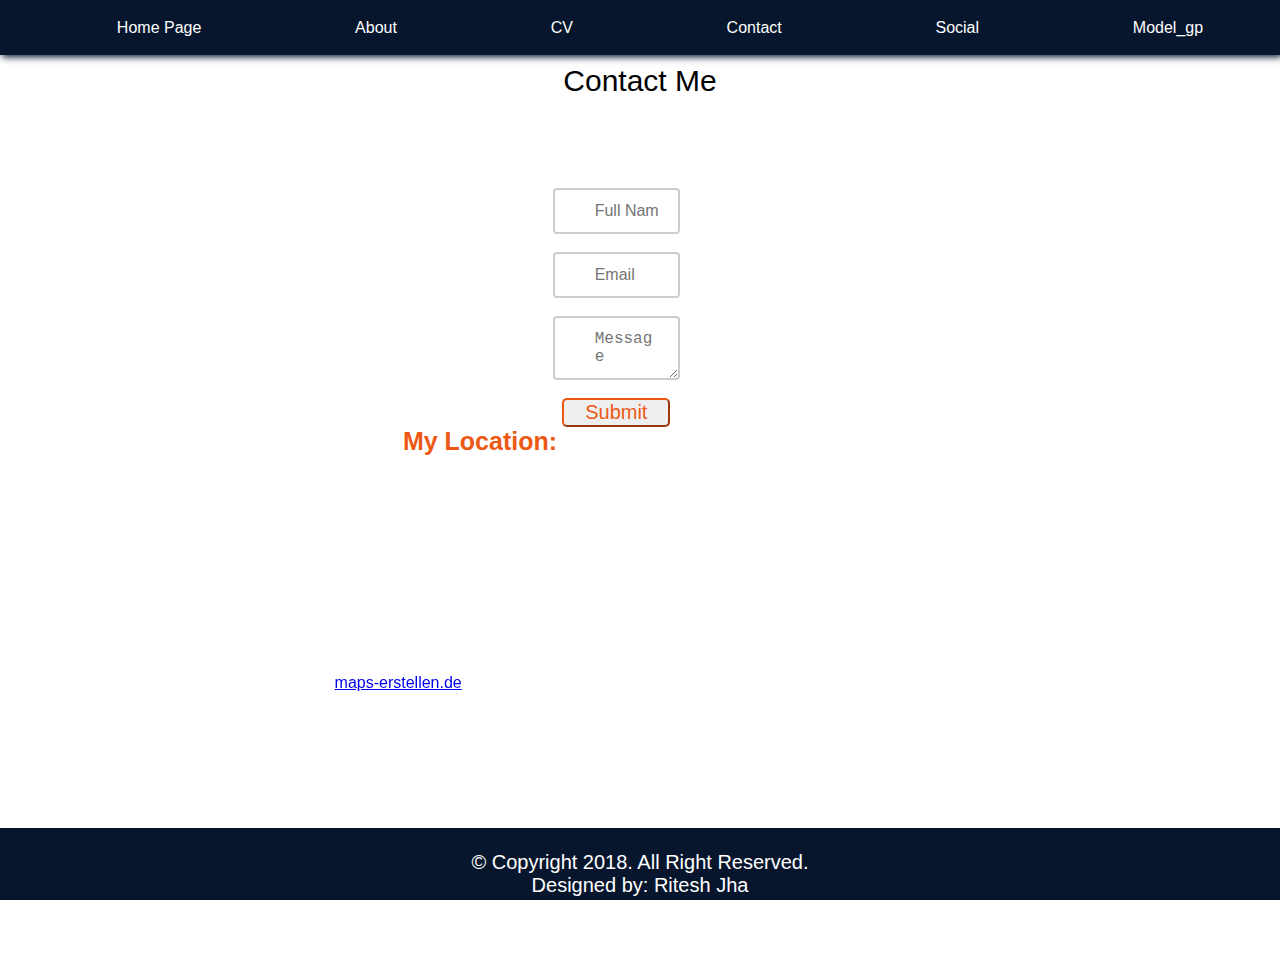
<file: contact.html>
<!DOCTYPE html PUBLIC "-//W3C//DTD HTML 4.01 Transitional//EN"
"http://www.w3.org/TR/html4/loose.dtd">
<html>
<head>
<meta name="generator" content="HTML Tidy for HTML5 for Linux version 5.2.0">
<meta http-equiv="Content-Type" content="text/html; charset=utf-8">
<meta http-equiv="Content-Style-Type" content="text/css">
<title>Contact</title>
<link rel="stylesheet" type="text/css" href="style.css">
<meta name="viewport" content="width=device-width, initial-scale=1.0">
<style type="text/css">
 div.c1 {text-align: center}
</style>
</head>
<body>
<div class="nav">
<ul>
<li><a href="index.html">Home Page</a></li>
<li><a href="about.html">About</a></li>
<li><a href="cv.html">CV</a></li>
<li><a href="contact.html">Contact</a></li>
<li><a href="social.html">Social</a></li>
<li><a href="model_gp.html" target="blank">Model_gp</a></li>
</ul>
</div>
<div class="header"><a>Contact Me</a></div>
<div class="section">
<div class="main">	
<div class="contact_form">
<form action="#"><input class="text_field" type="text" name="full_name" placeholder="Full Name" required=""><br>
<br>
<input class="text_field" type="text" name="email" placeholder="Email" required=""><br>
<br>
<textarea class="text_field" name="message" placeholder="Message"></textarea>
<br>
<br>
<button class="btn2">Submit</button></form>
</div>
<div class="c1"><a class="sub2">My Location:</a><br>
<br></div>
<div class="mapouter">
<div class="gmap_canvas"><iframe width="653" height="507" id="gmap_canvas" src="https://maps.google.com/maps?q=27.665837582514733%2085.37095006627044&amp;t=&amp;z=11&amp;ie=UTF8&amp;iwloc=&amp;output=embed" frameborder="0" scrolling="no" marginheight="0" marginwidth="0"></iframe></div>
<a href="https://www.maps-erstellen.de">maps-erstellen.de</a></div>
</div>
</div>
<div class="footer"><br>
&copy; Copyright 2018. All Right Reserved.<br>
Designed by: Ritesh Jha</div>
</body>
</html>
</file>
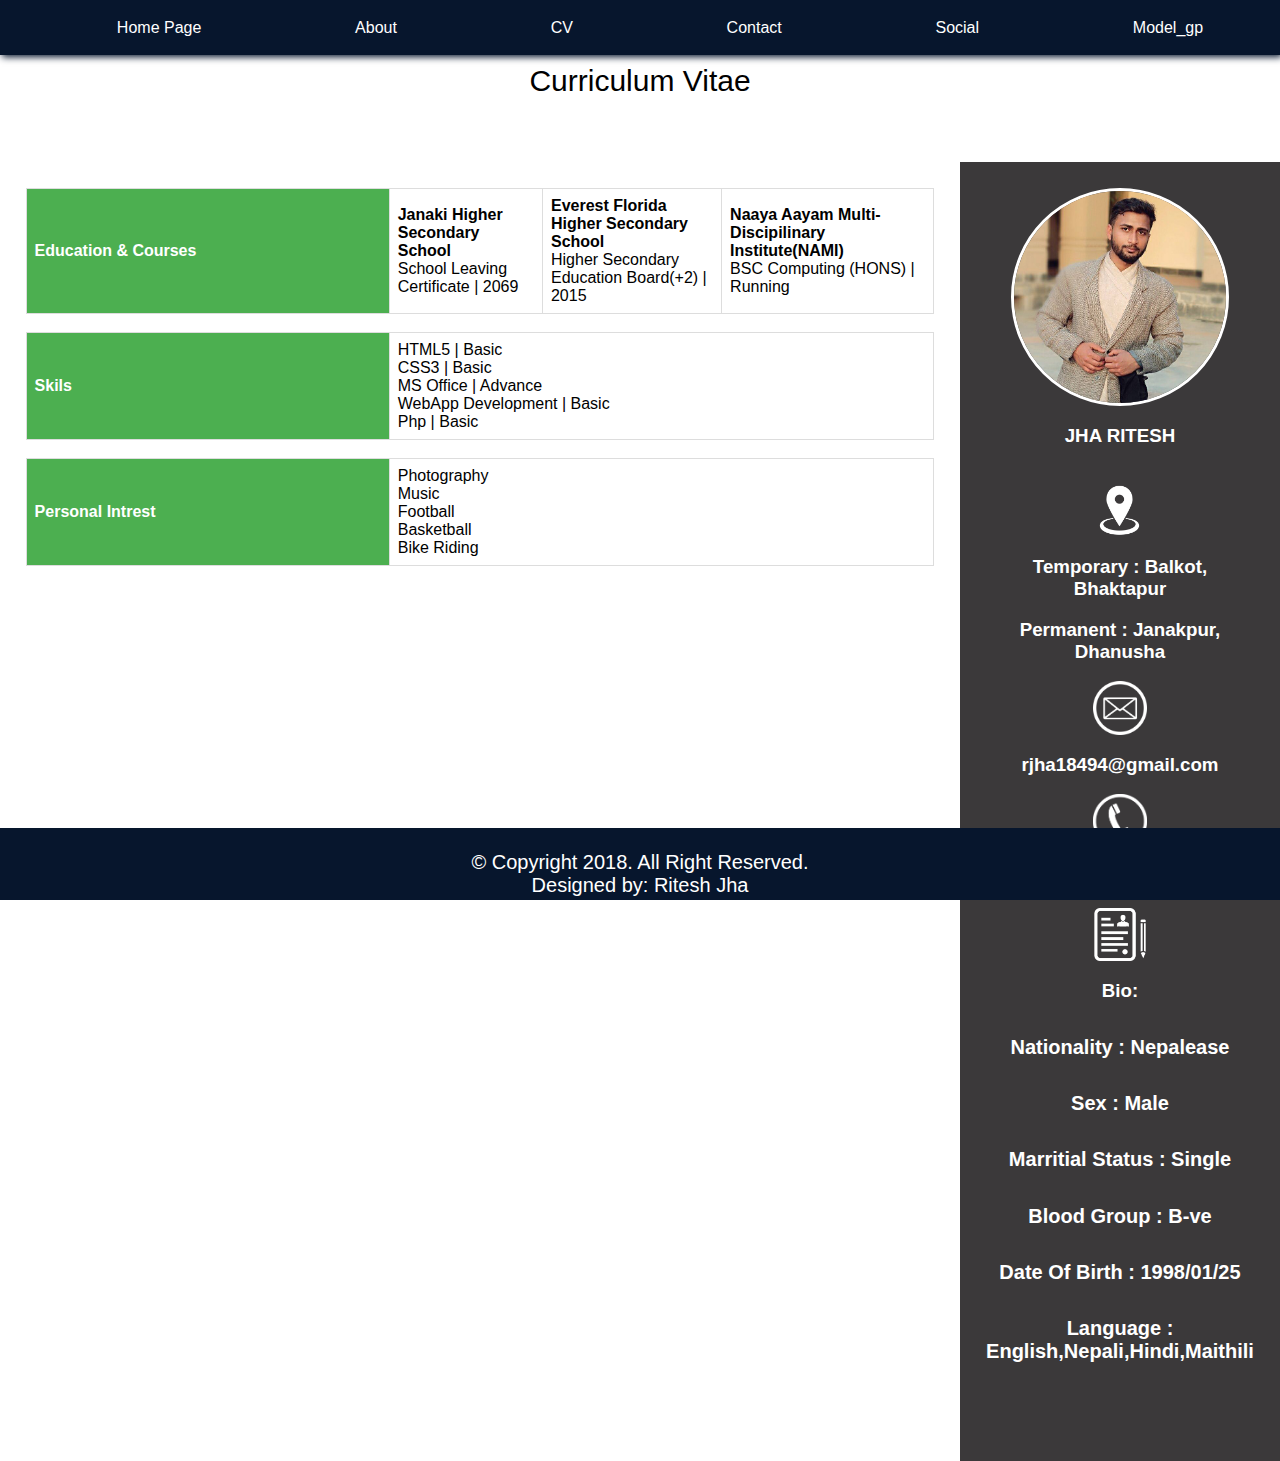
<file: cv.html>
<!DOCTYPE html PUBLIC "-//W3C//DTD HTML 4.01 Transitional//EN"
"http://www.w3.org/TR/html4/loose.dtd">
<html>
<head>
<meta name="generator" content="HTML Tidy for HTML5 for Linux version 5.2.0">
<meta http-equiv="Content-Type" content="text/html; charset=utf-8">
<meta http-equiv="Content-Style-Type" content="text/css">
<title>CV</title>
<link rel="stylesheet" type="text/css" href="style.css">
<meta name="viewport" content="width=device-width, initial-scale=1.0">
</head>
<body>
<div class="nav">
<ul>
<li><a href="index.html">Home Page</a></li>
<li><a href="about.html">About</a></li>
<li><a href="cv.html">CV</a></li>
<li><a href="contact.html">Contact</a></li>
<li><a href="social.html">Social</a></li>
<li><a href="model_gp.html" target="blank">Model_gp</a></li>
</ul>
</div>
<div class="body">
<div class="header"><a>Curriculum Vitae</a></div>
<div class="section">
<div class="main">
<table class="table">
<tr>
<th><a>Education &amp; Courses</a></th>
<td><strong><a>Janaki Higher Secondary School</a></strong><br>
<a>School Leaving Certificate | 2069</a></td>
<td><strong><a>Everest Florida Higher Secondary School</a></strong><br>
<a>Higher Secondary Education Board(+2) | 2015</a></td>
<td><strong><a>Naaya Aayam Multi-Discipilinary Institute(NAMI)</a></strong><br>
<a>BSC Computing (HONS) | Running</a></td>
</tr>
</table>
<br>
<table class="table">
<tr>
<th><a>Skils</a></th>
<td><a>HTML5 | Basic</a><br>
<a>CSS3 | Basic</a><br>
<a>MS Office | Advance</a><br>
<a>WebApp Development | Basic</a><br>
<a>Php | Basic</a></td>
</tr>
</table>
<br>
<table class="table">
<tr>
<th><a>Personal Intrest</a></th>
<td><a>Photography</a><br>
<a>Music</a><br>
<a>Football</a><br>
<a>Basketball</a><br>
<a>Bike Riding</a></td>
</tr>
</table>
</div>
<div class="sidebar">
<div class="leading"><img src="images/me.jpg" class="prof_img" alt="profile image"></div>
<h3>JHA RITESH</h3>
<br>
<img src="images/loc.png" class="info_icon" alt="locaiton logo">
<h3>Temporary : Balkot, Bhaktapur</h3>
<h3>Permanent : Janakpur, Dhanusha</h3>
<img src="images/email.png" class="info_icon" alt="email logo">
<h3>rjha18494@gmail.com</h3>
<img src="images/phone.png" class="info_icon" alt="phone logo">
<h3>(977) 9861065994</h3>
<img src="images/bio.png" class="info_icon" alt="bio logo">
<h3>Bio:</h3>
<h5>Nationality : Nepalease</h5>
<h5>Sex : Male</h5>
<h5>Marritial Status : Single</h5>
<h5>Blood Group : B-ve</h5>
<h5>Date Of Birth : 1998/01/25</h5>
<h5>Language : English,Nepali,Hindi,Maithili</h5>
</div>
</div>
<div class="footer"><br>
&copy; Copyright 2018. All Right Reserved.<br>
Designed by: Ritesh Jha</div>
</div>
</body>
</html>
</file>
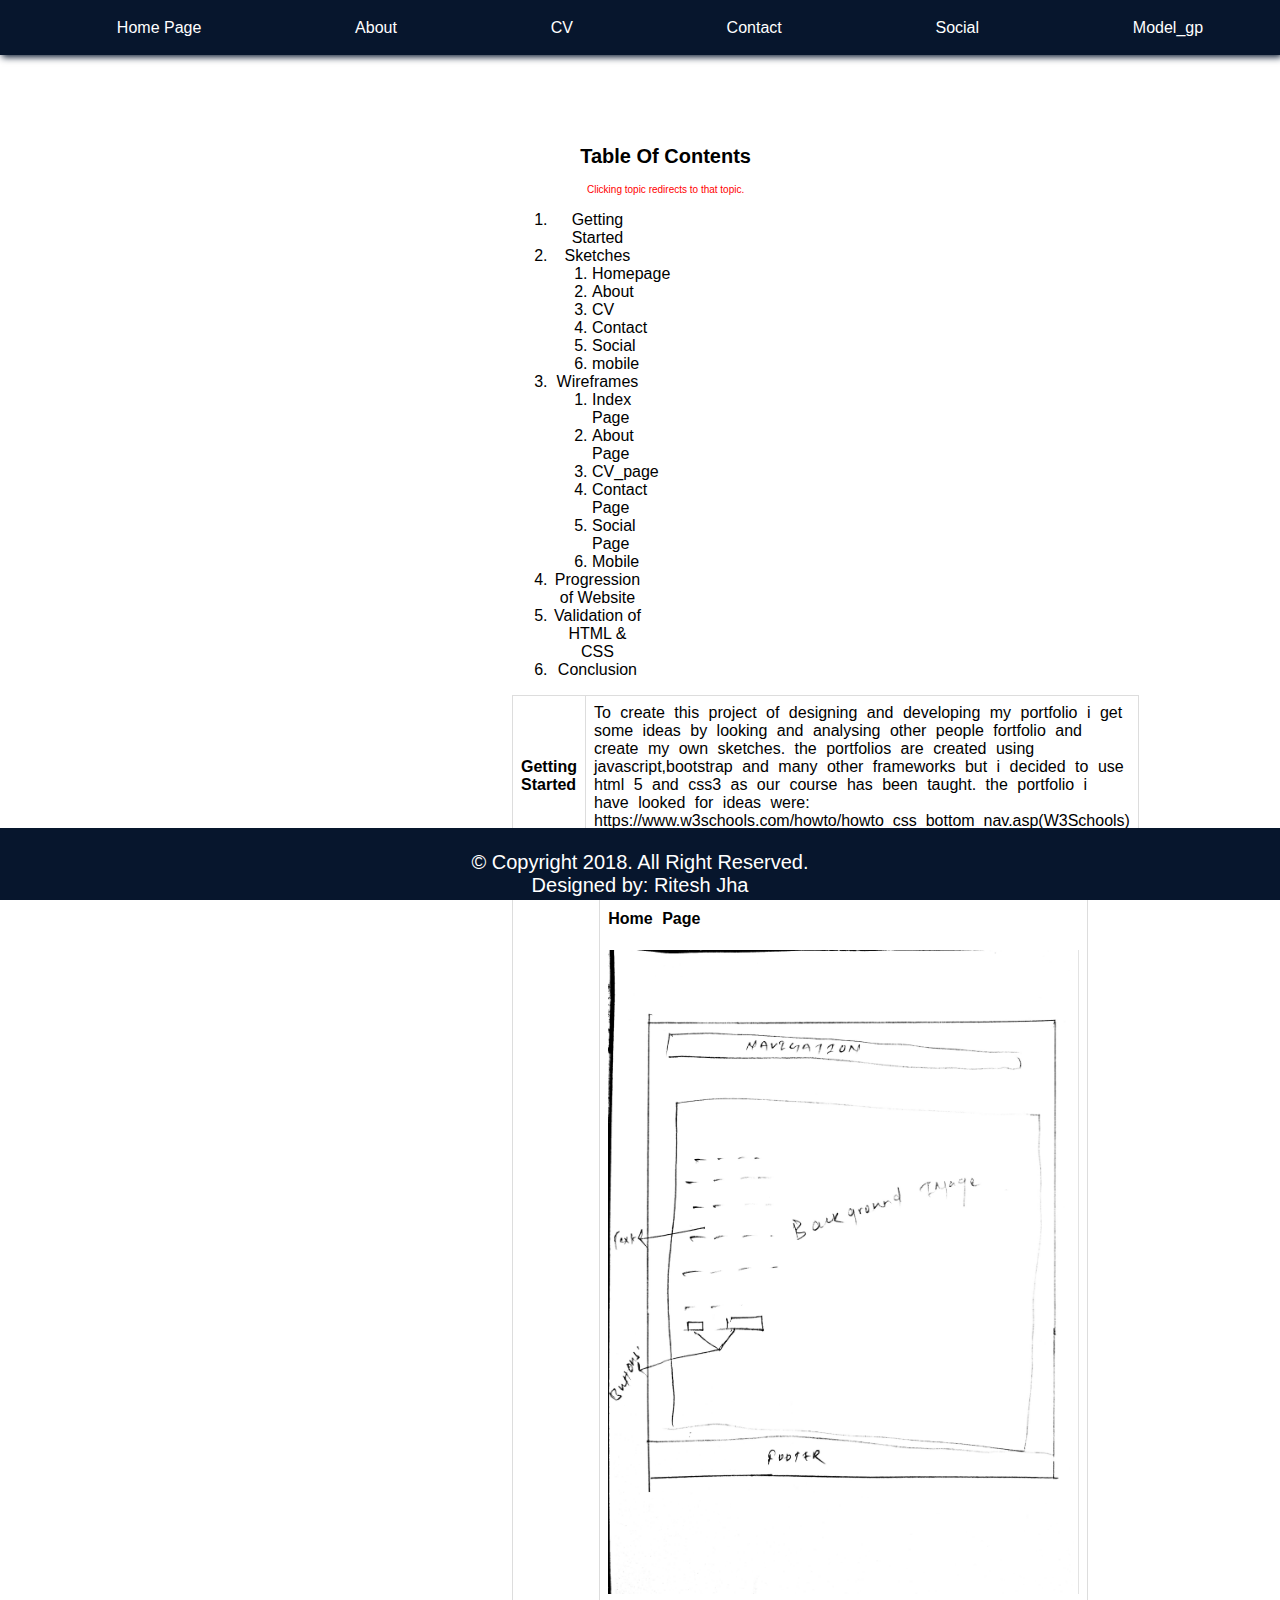
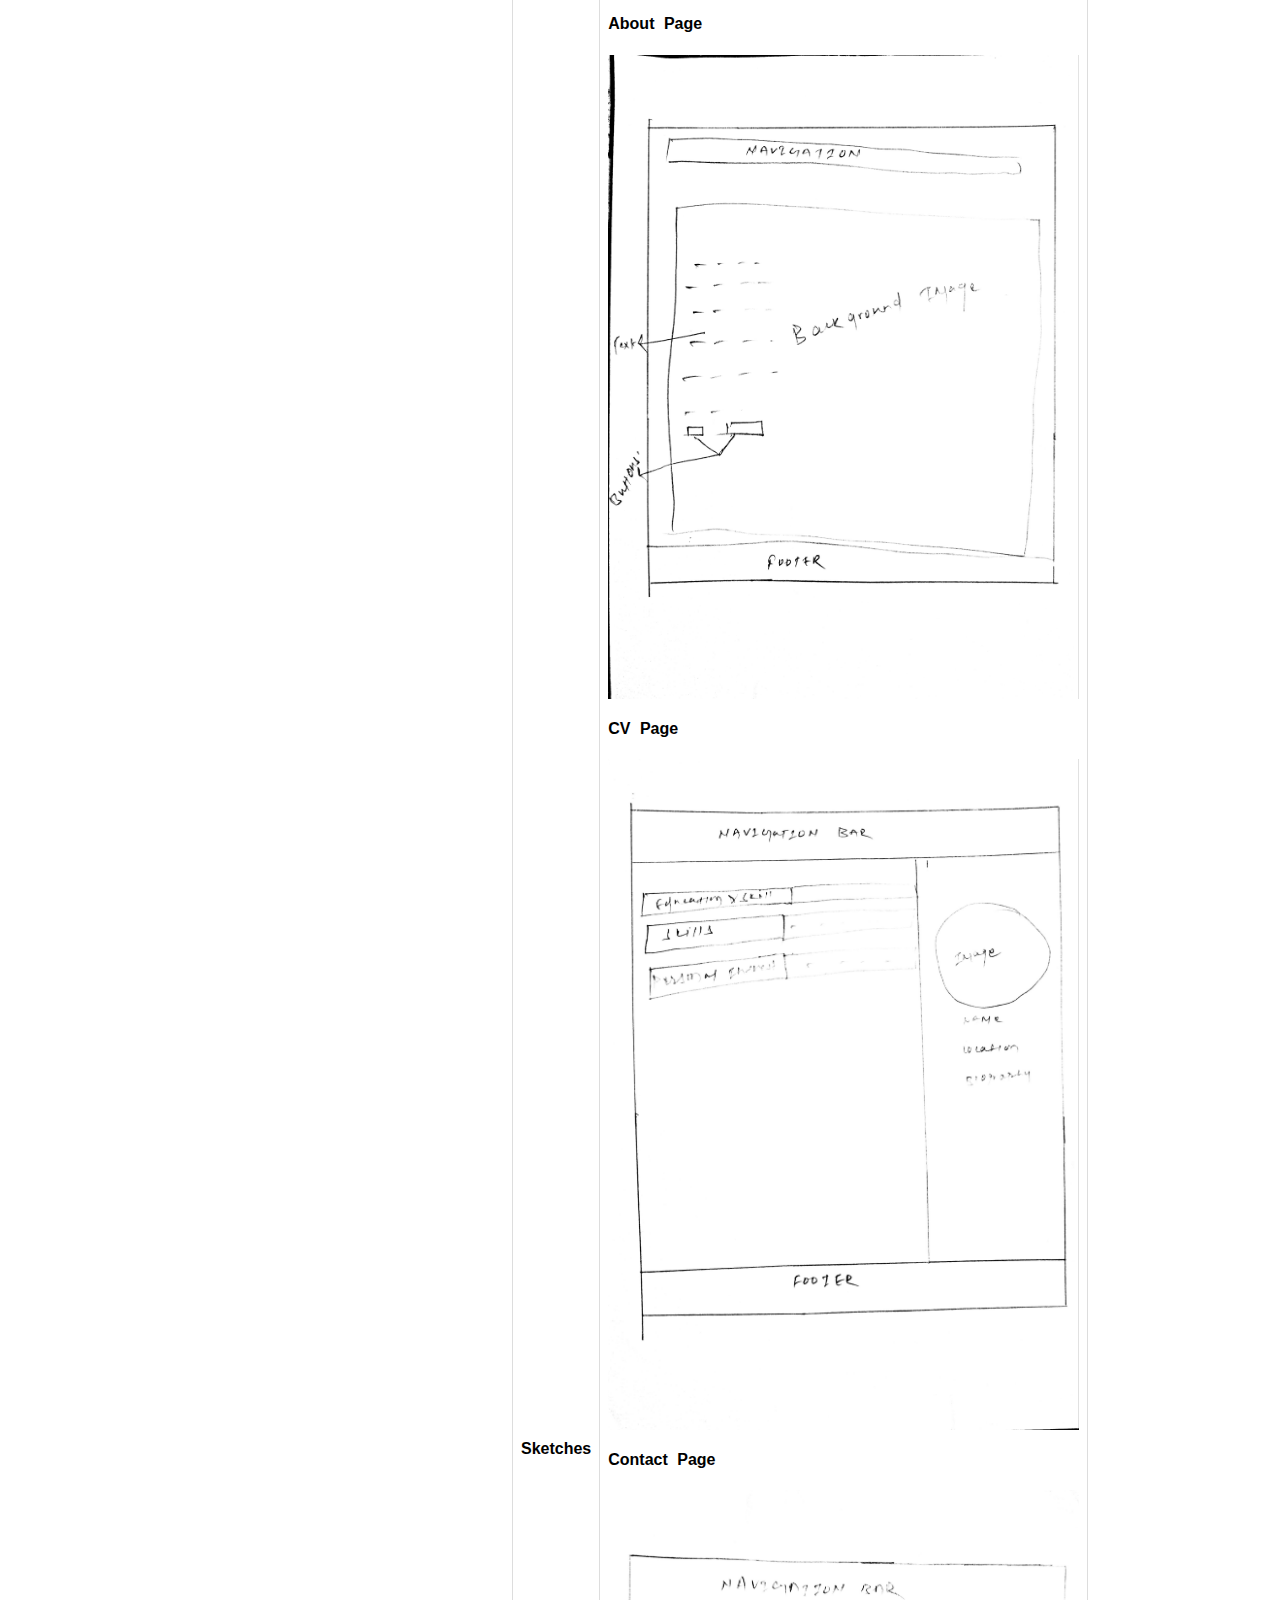
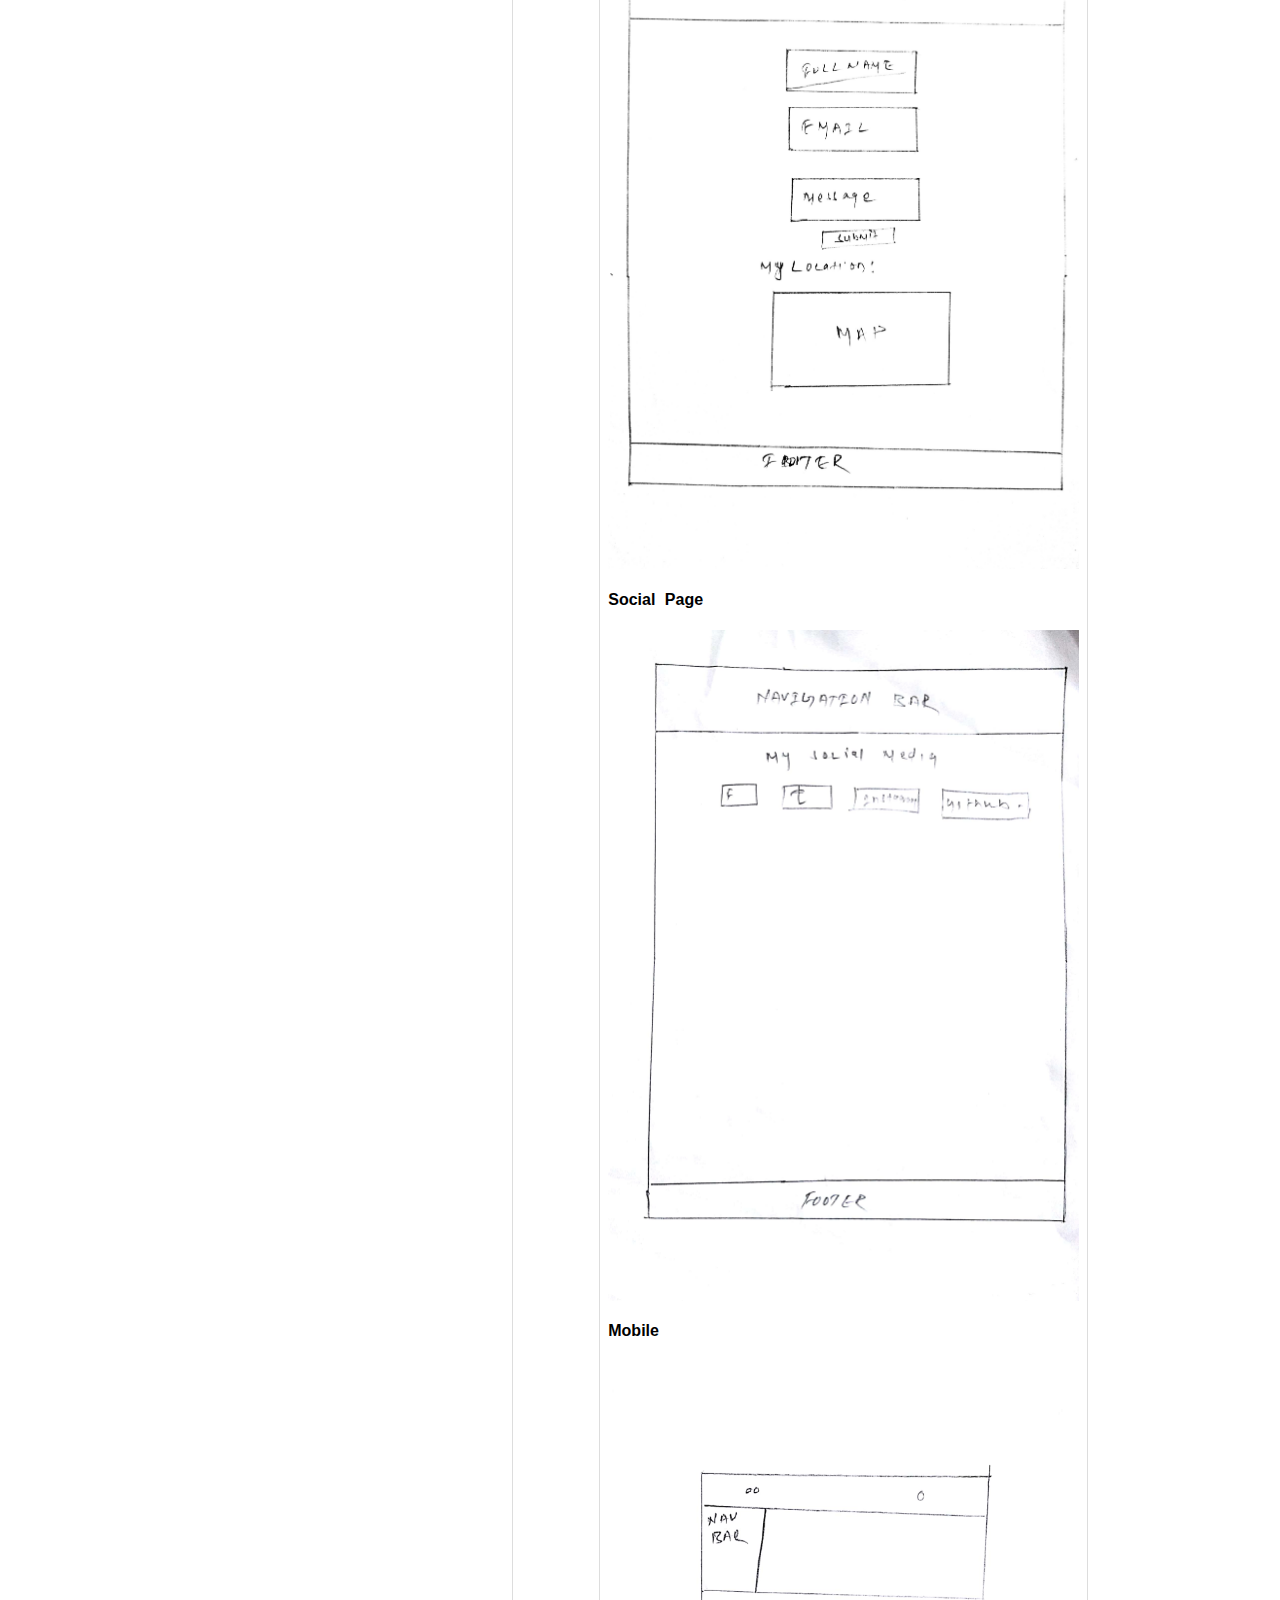
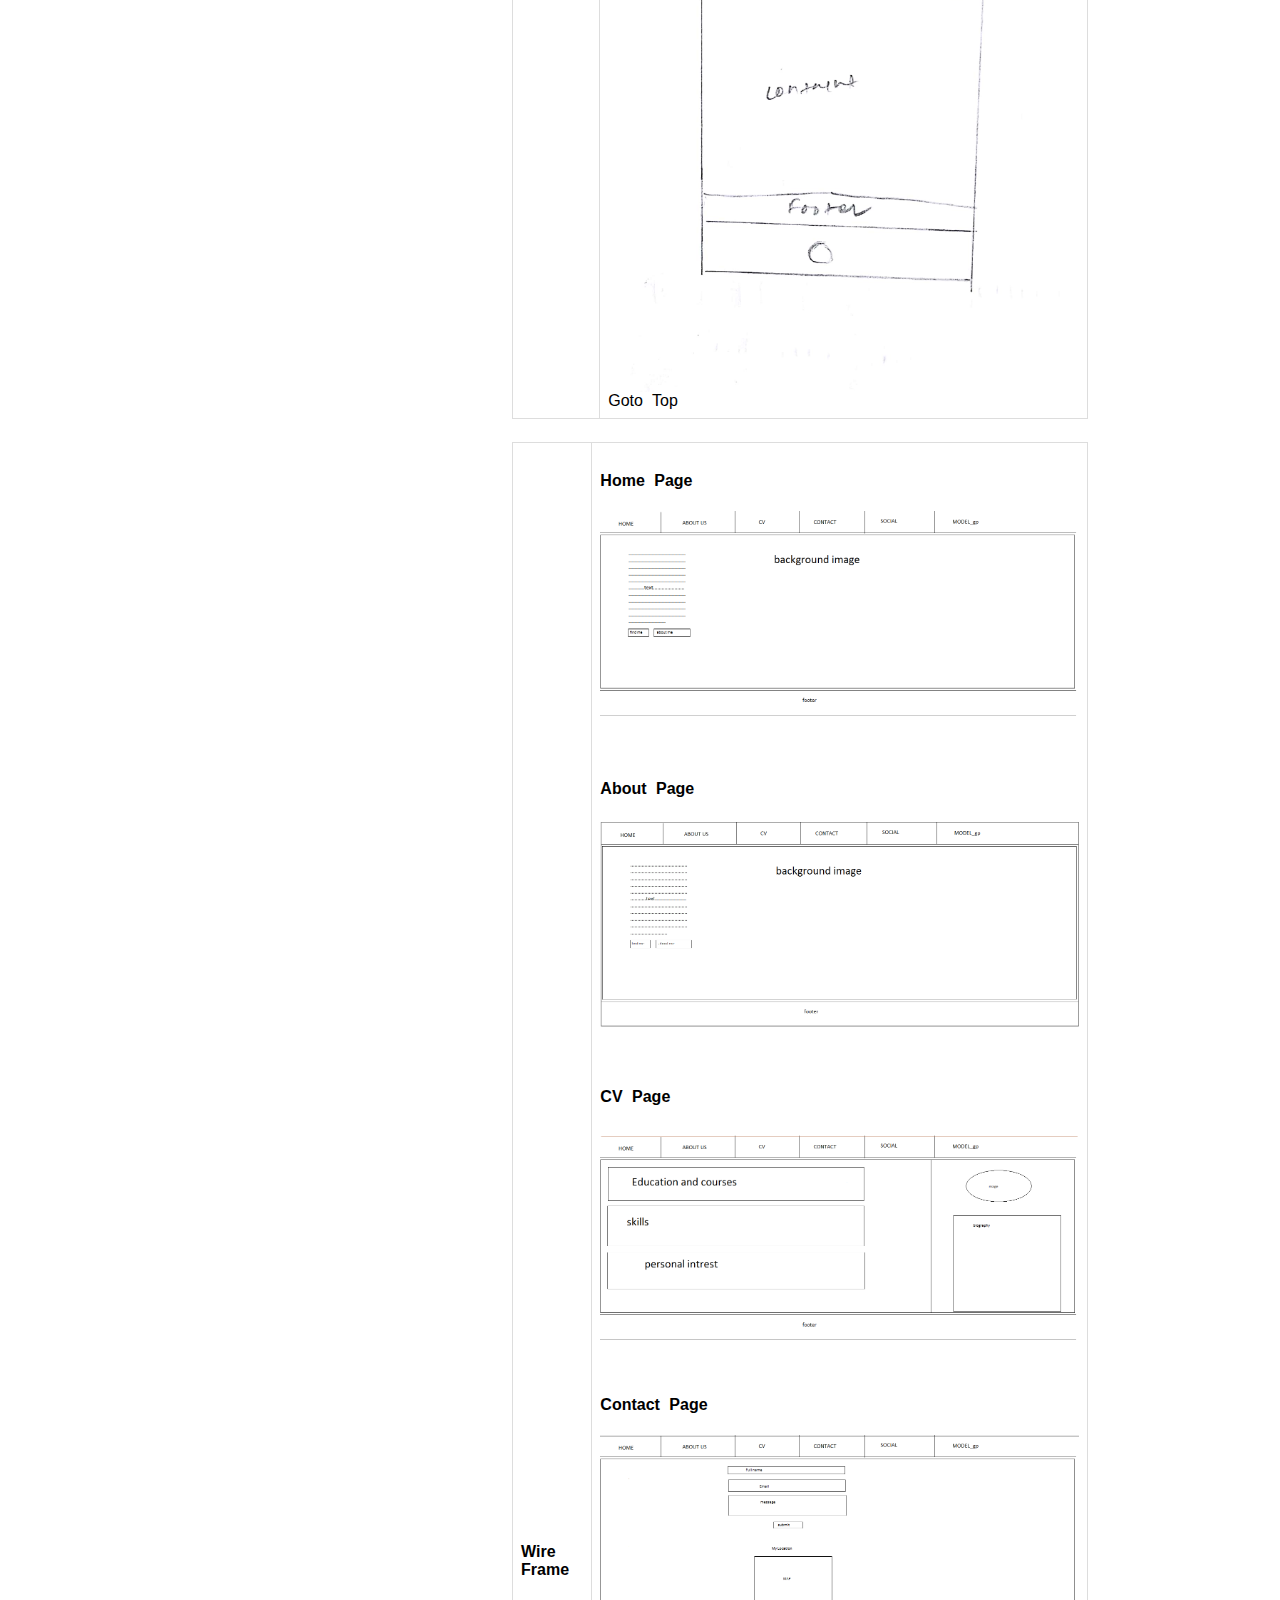
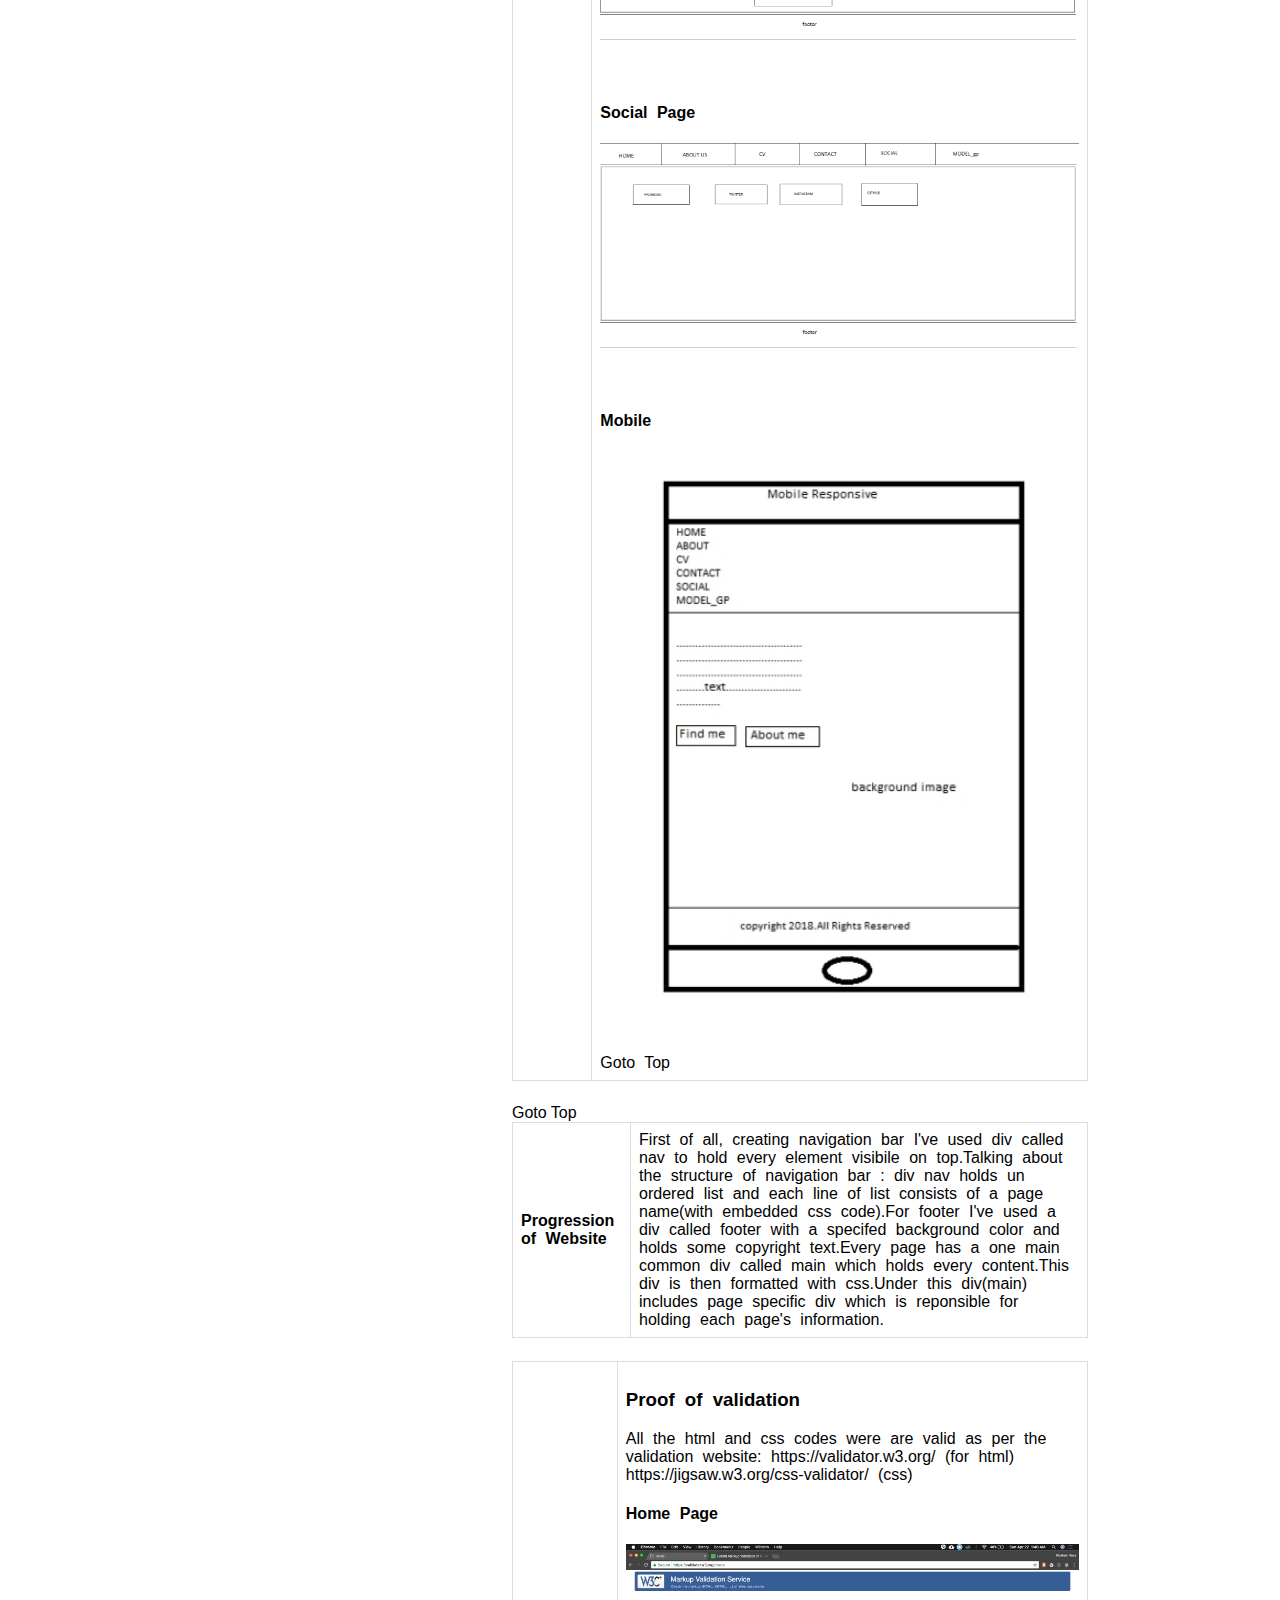
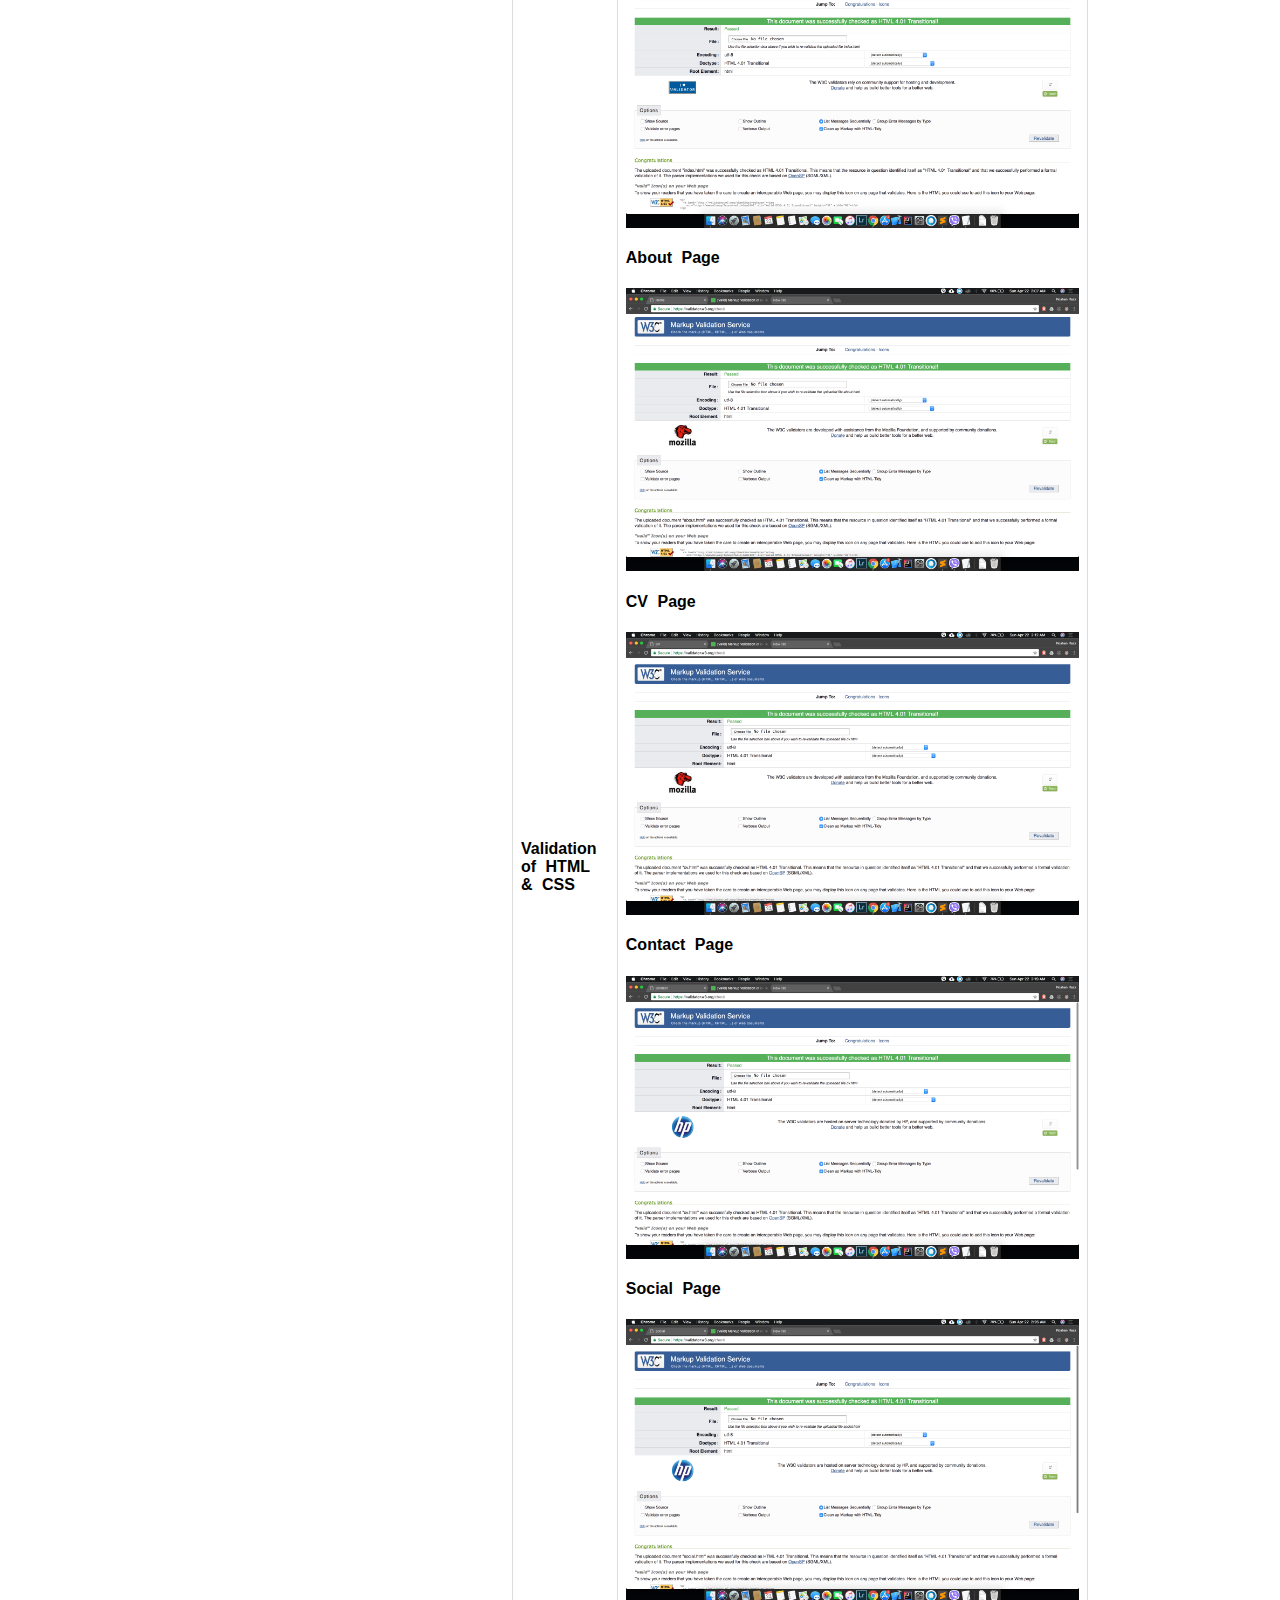
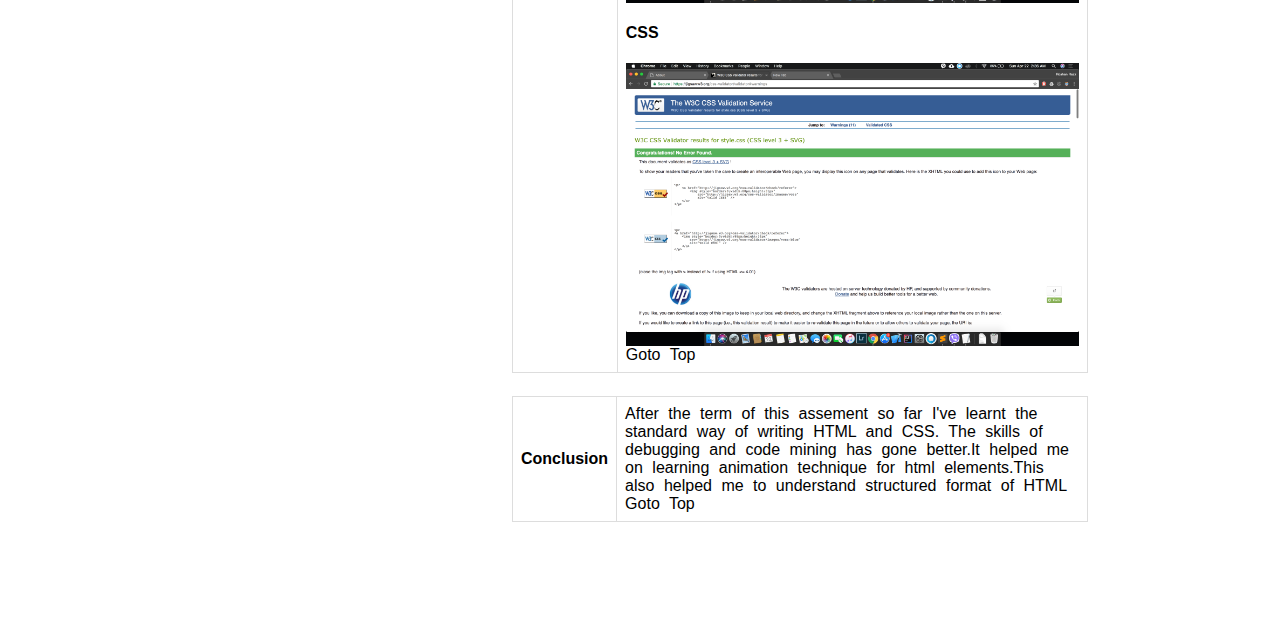
<file: model_gp.html>
<!DOCTYPE html PUBLIC "-//W3C//DTD HTML 4.01 Transitional//EN"
"http://www.w3.org/TR/html4/loose.dtd">
<html>
<head>
<meta name="generator" content="HTML Tidy for HTML5 for Linux version 5.2.0">
<meta http-equiv="Content-Type" content="text/html; charset=utf-8">
<meta http-equiv="Content-Style-Type" content="text/css">
<title>Report</title>
<link rel="stylesheet" type="text/css" href="style.css">
<meta name="viewport" content="width=device-width, initial-scale=1.0">
</head>
	<body>
	<div class="nav">
		<ul>
			<li><a href="index.html">Home Page</a></li>
			<li><a href="about.html">About</a></li>
			<li><a href="cv.html">CV</a></li>
			<li><a href="contact.html">Contact</a></li>
			<li><a href="social.html">Social</a></li>
			<li><a href="#">Model_gp</a></li>
		</ul>
	</div>
	<div class="header">
	</div>
	<div class="section>
		<div class="main">
				<div class="report_page">
					<h2>Table Of Contents</h2>
					<span>Clicking topic redirects to that topic.</span>
				<ul>
					<li><a href="#getting_started">Getting Started</a></li>
					<li><a href="#sketches">Sketches</a>
						<ul>					
							<li><a href="#home">Homepage</a></li>
							<li><a href="#about">About</a></li>
							<li><a href="#cv">CV</a></li>
							<li><a href="#contact">Contact</a></li>
							<li><a href="#social">Social</a></li>
							<li><a href="#Mobile">mobile</a></li>
						</ul>
					</li>				
					<li><a href="#wireframes">Wireframes</a>
						<ul>					
							<li><a href="#index_page">Index Page</a></li>
							<li><a href="#about_page">About Page</a></li>
							<li><a href="#cv_page">CV_page</a></li>
							<li><a href="#contact_page">Contact Page</a></li>
							<li><a href="#social_page">Social Page</a></li>
							<li><a href="#Mobile_page">Mobile</a></li>
						</ul>
					</li>
					<li><a href="#progression">Progression of Website</a></li>
					<li><a href="#validation">Validation of HTML & CSS</a></li>
					<li><a href="#conclusion">Conclusion</a></li>

				</ul>
				<div class="contents">
					<div class="container">
						<div id="getting_started">
							<table>
								<th>Getting Started</th>	
								<td>To create this project of designing and developing my portfolio i get some
			ideas by looking and analysing other people fortfolio and create my own sketches.
			the portfolios are created using javascript,bootstrap and many other
			frameworks but i decided to use html 5 and css3 as our course has been 
			taught. the portfolio i have looked for ideas were: <a href="https://www.w3schools.com/howto/howto_css_bottom_nav.asp">https://www.w3schools.com/howto/howto_css_bottom_nav.asp(W3Schools)</a>
		<a href="https://material.io/guidelines/patterns/navigation.html">https://material.io/guidelines/patterns/navigation.html</a>
	</td>
							</table>
						</div>
					</div>

					<div class="container">
						<div id="sketches">
							<table>
								<th>Sketches</th>	
								<td>
									<h4 id="home">Home Page</h4>
									<img class="skt_img" src="images/sketch/home_page.jpg"></img></br>

									<h4 id="about">About Page</h4>
									<img class="skt_img" src="images/sketch/about_page.jpg"></img></br>	

									<h4 id="cv">CV Page</h4>
									<img class="skt_img" src="images/sketch/cv_page.jpg"></img></br>		

									<h4 id="contact">Contact Page</h4>
									<img class="skt_img" src="images/sketch/contact_page.jpg"></img></br>		

									<h4 id="social" >Social Page</h4>
									<img class="skt_img" src="images/sketch/social_page.jpg"></img></br>

									<h4 id="social" >Mobile</h4>
									<img class="skt_img" src="images/sketch/mobile.jpg"></img></br>	
									<a href="#top">Goto Top</a>					
								</td>
							</table>
						</div>
					</div>

					<div class="container">
						<div id="wireframes">
							<table>
								<th>Wire Frame</th>	
								<td>
									<h4 id="home_page">Home Page</h4>
									<img class="skt_img" src="images/wireframe/home_page.png"></img></br>

									<h4 id="about_page">About Page</h4>
									<img class="skt_img" src="images/wireframe/about_page.png"></img></br>	

									<h4 id="cv_page">CV Page</h4>
									<img class="skt_img" src="images/wireframe/cv_page.png"></img></br>		

									<h4 id="contact_page">Contact Page</h4>
									<img class="skt_img" src="images/wireframe/contact_page.png"></img></br>		

									<h4 id="social_page" >Social Page</h4>
									<img class="skt_img" src="images/wireframe/social_page.png"></img></br>

									<h4 id="social_page">Mobile</h4>
									<img class="skt_img" src="images/wireframe/mobile_page.jpg"></img></br>	
									<a href="#top">Goto Top</a>					
								</td>
							</table>
						</div>
					</div>

					<div class="container">
						<div id="progression">
							<table>
								<th>Progression of Website</th>	
								<td>First of all, creating navigation bar I've used div called nav to hold every element visibile on top.Talking about the structure of navigation bar : div nav holds un ordered list and each line of list consists of a page name(with embedded css code).For footer I've used a div called footer with a specifed background color and holds some copyright text.Every page has a one main common div called main which holds every content.This div is then formatted with css.Under this div(main) includes page specific div which is reponsible for holding each page's information.</td>
								<a href="#top">Goto Top</a>
							</table>
						</div>
					</div>


					<div class="container">
						<div id="validation">
							<table>
								<th>Validation of HTML & CSS</th>	
								<td>
									<h3>Proof of validation</h3>
									<p>All the html and css codes were are valid as per the validation website: https://validator.w3.org/ (for html)  https://jigsaw.w3.org/css-validator/ (css) </p>
									<h4>Home Page</h4>
									<img class="skt_img" src="images/validation/index.png"></img></br>

									<h4>About Page</h4>
									<img class="skt_img" src="images/validation/about.png"></img></br>	

									<h4>CV Page</h4>
									<img class="skt_img" src="images/validation/cv.png"></img></br>		

									<h4>Contact Page</h4>
									<img class="skt_img" src="images/validation/contact.png"></img></br>		

									<h4>Social Page</h4>
									<img class="skt_img" src="images/validation/social.png"></img></br>

									<h4>CSS</h4>
									<img class="skt_img" src="images/validation/css.png"></img></br>	
									<a href="#top">Goto Top</a>					
								</td>
							</table>
						</div>
					</div>

					<div class="container">
						<div id="conclusion">
							<table>
								<th>Conclusion</th>	
								<td>After the term of this assement so far I've learnt the standard way of writing HTML and CSS. The skills of debugging and code mining has gone better.It helped me on learning animation technique for html elements.This also helped me to understand structured format of HTML <a href="#top">Goto Top</a></td>
							</table>
						</div>
					</div>
				</div>





			</div>
		</div>
	</div>
	<div class="footer">
	</br>
	&copy; Copyright 2018. All Right Reserved.</br>
	Designed by: Ritesh Jha
</div>
	</body>
</html>
</file>
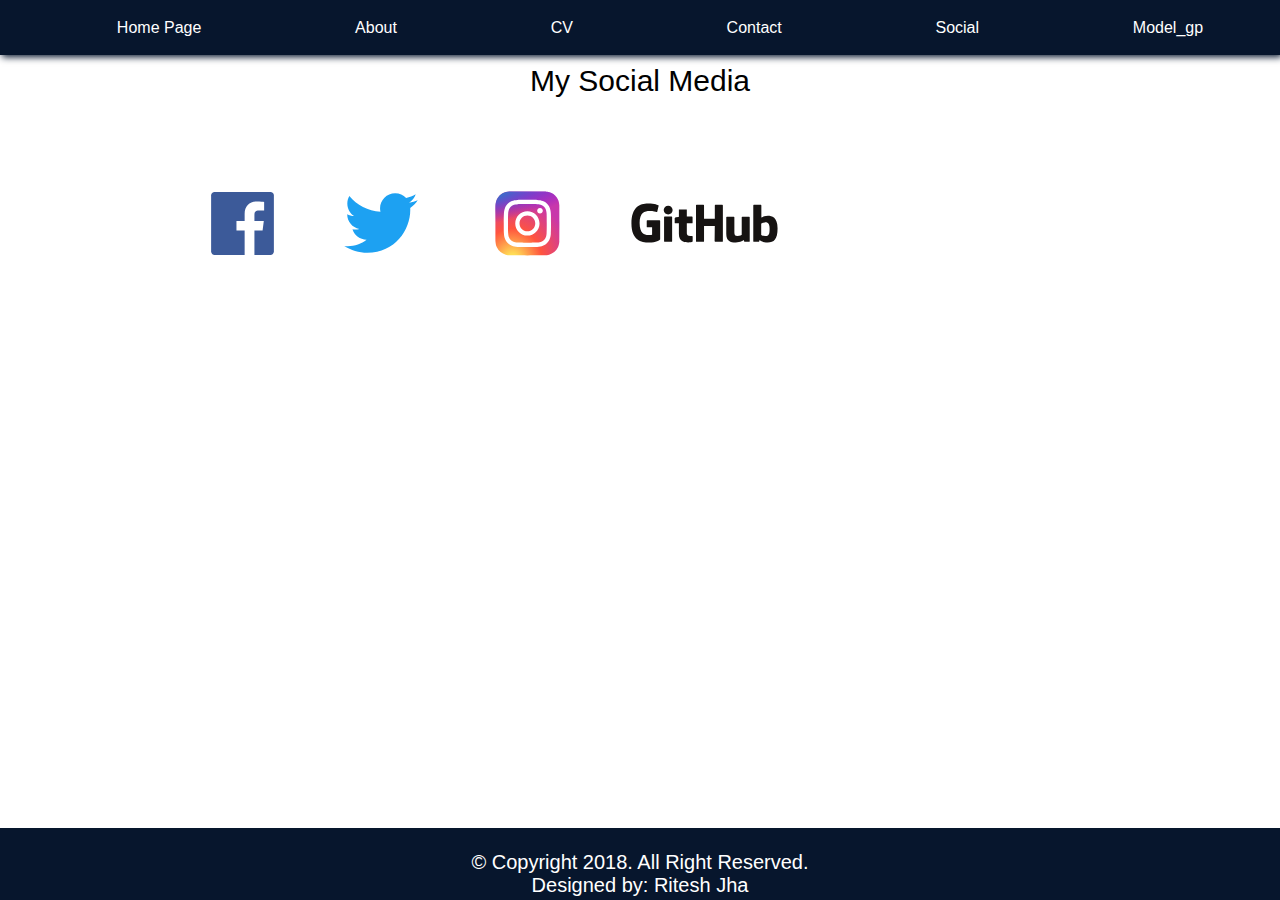
<file: social.html>
<!DOCTYPE html PUBLIC "-//W3C//DTD HTML 4.01 Transitional//EN"
"http://www.w3.org/TR/html4/loose.dtd">
<html>
<head>
<meta name="generator" content="HTML Tidy for HTML5 for Linux version 5.2.0">
<meta http-equiv="Content-Type" content="text/html; charset=utf-8">
<meta http-equiv="Content-Style-Type" content="text/css">
<title>Social</title>
<link rel="stylesheet" type="text/css" href="style.css">
<meta name="viewport" content="width=device-width, initial-scale=1.0">
</head>
<body>
<div class="nav">
<ul>
<li><a href="index.html">Home Page</a></li>
<li><a href="about.html">About</a></li>
<li><a href="cv.html">CV</a></li>
<li><a href="contact.html">Contact</a></li>
<li><a href="social.html">Social</a></li>
<li><a href="model_gp.html" target="blank">Model_gp</a></li>
</ul>
</div>
<div class="header"><a>My Social Media</a></div>
<div class="section main">
<table>
<tr>
<th><img src="images/fb.svg" onclick="window.open('https://www.facebook.com/ritesh.jha.7583992','_blank')" alt="facbook image"></th>
<th><img src="images/twitter.svg" onclick="window.open('https://www.twitter.com/rjha18494','_blank')" alt="twitter image"></th>
<th><img src="images/insta.svg" onclick="window.open('https://www.instagram.com/rites_jha','_blank')" alt="instagram image"></th>
<th><img src="images/git.svg" onclick="window.open('https://github.com/maverick-ritesh','_blank')" alt="git hub image"></th>
</tr>
</table>
</div>
<div class="footer"><br>
&copy; Copyright 2018. All Right Reserved.<br>
Designed by: Ritesh Jha</div>
</body>
</html>
</file>
<file: style.css>
body{
	margin:0;
	padding:0;
	font-family: "Trebuchet MS", Arial, Helvetica, sans-serif;
    background-position: center 15%;
    background-repeat: no-repeat;
    background-size: cover;
}

/*top contents*/

/*head title container*/
.header{
		text-align:center;
		padding:5%;
		height: 0.2%;
      }

/*baseline .footer*/
.footer{
	text-align: center;
	background:#07162d;
	color:white;
	font-size: 20px;
	position: fixed;
	width: 100%;
	bottom: 0;
	height:8%; 
}

/*.navigation bar style*/
.nav{
	position: fixed;
	width: 100%;
	box-shadow: 2px 2px 7px #07162d;
}

/*.nav bar list style*/
.nav ul{
		margin:0;
		display:flex;
		justify-content:space-around;
		background-color: #07162d;
}

/*each list line format*/
.nav ul li{
	list-style:none;
	margin:0.5%;
	padding:1%;

}

/*list line text style*/
.nav ul li a{
	color:white;
	text-decoration: none;
		/*animation: */
	-webkit-transition: width .9s;
	-webkit-transition-timing-function: ease-out;
	transition-timing-function: ease-out;
	transition: .9s;
}

/*animation design */
.nav ul li a:hover{
	text-decoration:underline;
	color:grey;
	font-size:30px;

}

/*main content & body holder */
.section{
	display:flex;
}

/*end of top contents*/

/*main body content holder*/
.main{
	width:71%;text-align: left;padding:2%;}

/*langing page title*/
.main .title{
	color: white;
	font-weight: bold;
	font-size:40px;
}	

/*lading page sub title type 1*/
.main .sub1{
	color: white;
	font-weight: bold;
	font-size:25px;
}

/*landing page sub title type 2*/
.main .sub2{
	color: #ed5915;
	font-weight: bold;
	font-size:25px;
}


/*landing page main container*/
.landing_page_cont{
	padding-left: 10%;
	width: 40%;
}

/*main contents buttons*/
.main button{
	border-radius: 5px;
	height: 6%;
	width: 17%;
	border-color: #ed5915;
	font-size: 20px;
		/*animation: */
	-webkit-transition: width .5s;
	-webkit-transition-timing-function: ease-out;
	transition-timing-function: ease-out;
	transition: .5s;
}

.main button:hover{
	border-radius: 20px;
	height: 4%;
	width: 15%;

}


/*button type 1 design*/
.main .btn1{
	background-color:#ed5915;
	color:white;
}
/*button type 2 design*/
.main .btn2{
	color:#ed5915;
}
/*button type 1 design on hover*/
.main .btn1:hover{
	cursor: default;
	background-color:#dd5313;

}
/*button type 2 design on hover*/
.main .btn2:hover{
	cursor: default;
	background-color:#e5e3e3;

}


.main table{
	padding-left: 20%;
}

.main table th img{
	width: 50%;
	height: 50%;
	/*animation: */
	-webkit-transition: width .5s;
	-webkit-transition-timing-function: ease-out;
	transition-timing-function: ease-out;
	transition: .5s;
}

.main table th img:hover{
	width: 56%;
	height: 56%;
	cursor:default;
}

/*body side bar content holder*/
.sidebar{
	background:#3b393a;width:21%;
	text-align: center;
	padding:2%;
	font-family: "Trebuchet MS", Arial, Helvetica, sans-serif;
	padding-bottom: 5%;
}
.sidebar a , .sidebar h3 , .sidebar h5{
  color:white;
}

.header a {
	font-family: "Trebuchet MS", Arial, Helvetica, sans-serif;
	font-size:30px;
}

/*cv table format*/
.table {
    font-family: "Trebuchet MS", Arial, Helvetica, sans-serif;
    border-collapse: collapse;
    width: 100%;
}

.table td, .table th {
    border: 1px solid #ddd;
    padding: 8px;
}

.table th{
	width:40%;
}

.table tr:nth-child(even){background-color: #f2f2f2;}

.table tr td:hover {background-color: #ddd;}

.table th {
    padding-top: 12px;
    padding-bottom: 12px;
    text-align: left;
    background-color: #4CAF50;
    color: white;
}

/*end of table format*/

.info_icon{
	height:auto;
	width:20%;
}

.prof_img{
	border:3px solid white;
	border-radius:50%;
	height:auto; width:79%;
	-webkit-transition: width 1.4s;
	-webkit-transition-timing-function: ease-out;
	transition-timing-function: ease-out;
	transition: width 1.4s;
}

.prof_img:hover{
	width: 90%;
}

.sidebar h5{
		font-size:20px;
}

.text_field {
    width: 20%;
    box-sizing: border-box;
    border: 2px solid #ccc;
    border-radius: 4px;
    font-size: 16px;
	padding: 14px 20px;
    background-color: white;
    background-position: 10px 10px;
    padding: 12px 20px 12px 40px;
    -webkit-transition: width 0.4s ease-in-out;
    transition: width 0.4s ease-in-out;
}

.button{
	width: 20%;
	height:5%;
}

.text_field:focus {
    width: 50%;
}

.contact_form{
	padding-left:30%;
	text-align: center;
	align-content: center;
}

/*map format*/
.mapouter{
	overflow:hidden;
	height:200px;
	width:653px;
	padding-left:34%;
	padding-bottom:30%;
}
.gmap_canvas {
		background:none!important;
		height:200px;
		width:653px;
	}
/*end of map format*/



.report_page{
	padding-left:40%;
	text-align: center;
	align-content: center;
	/*border: 1px solid black;*/
}

.report_page span{
	font-size: 10px;
	padding-right:60%;
	color:red;

}

.report_page h2{
	padding-right:60%;
	font-size: 20px;
}


.report_page .contents{
	padding-bottom: 12%;	
	padding-right: 25%;
	text-align: left;
}

.report_page .contents table{
	word-spacing: 5px;
    border-collapse: collapse;
    width: 100%;
}

.report_page .contents .container{
	padding-bottom: 4%;
}

.report_page .contents table th, .report_page .contents table td{
    border: 1px solid #ddd;
    padding: 8px;
}

.report_page a{
	text-decoration: none;
	color:#000;
	font-size: 16px;
		/*animation: */
	-webkit-transition: width .9s;
	-webkit-transition-timing-function: ease-out;
	transition-timing-function: ease-out;
	transition: .9s;
}

.report_page ul{
	padding-right:80%;
	list-style: somali;
}


.skt_img{
	width: 100%;
}

.report_page ul li{

	padding-right:20%;
}

.report_page a:hover{
	text-decoration: underline;
	color:grey;
	font-size: 18px;
	padding-right:25%;
}

	/*for responsive mobile view*/
@media screen and (max-width:1000px){
	.nav{
		position: relative;
		/*visibility: hidden;*/
	}
	.nav ul{
		flex-direction:column;
	}
	.nav ul li{
		width:94%;
		margin:1%;
		padding:1%;
	}
	.section{
		flex-direction: column;
	}
	.main{
		width:96%;
		order:1;
	}
	.sidebar{
		width:96%;
		order:1;
		padding-bottom: 15%;
	}
.main button{
	height: 4%;
	width: 45%;
}

}
/*end of responsive design*/
</file>
